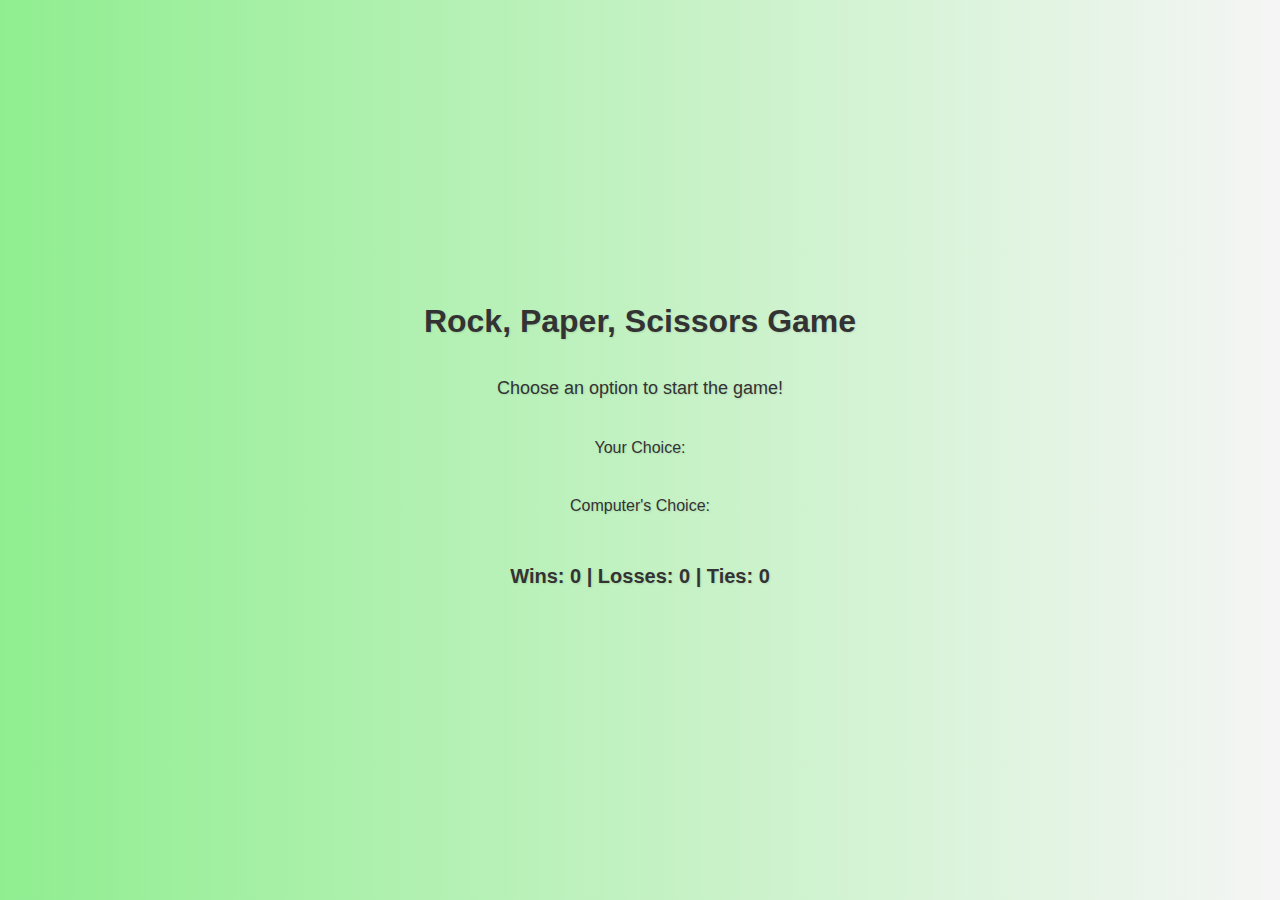
<file: Assingment-4/index.html>
<!DOCTYPE html>
<html lang="en">
  <head>
    <meta charset="UTF-8" />
    <meta http-equiv="X-UA-Compatible" content="IE=edge" />
    <meta name="viewport" content="width=device-width, initial-scale=1.0" />
    <link rel="stylesheet" href="style.css" />
    <title>Rock, Paper, Scissors</title>
  </head>
  <body>
    <h1>Rock, Paper, Scissors Game</h1>
    <p id="message">Choose an option to start the game!</p>
    <p id="player-choice">Your Choice:</p>
    <p id="computer-choice">Computer's Choice:</p>
    <p id="game-stats">Wins: 0 | Losses: 0 | Ties: 0</p>
    <div class="buttons">
      <!-- Buttons will be added here (inside div)-->
    </div>

    <!-- Link style.js file here -->
  </body>
</html>
</file>
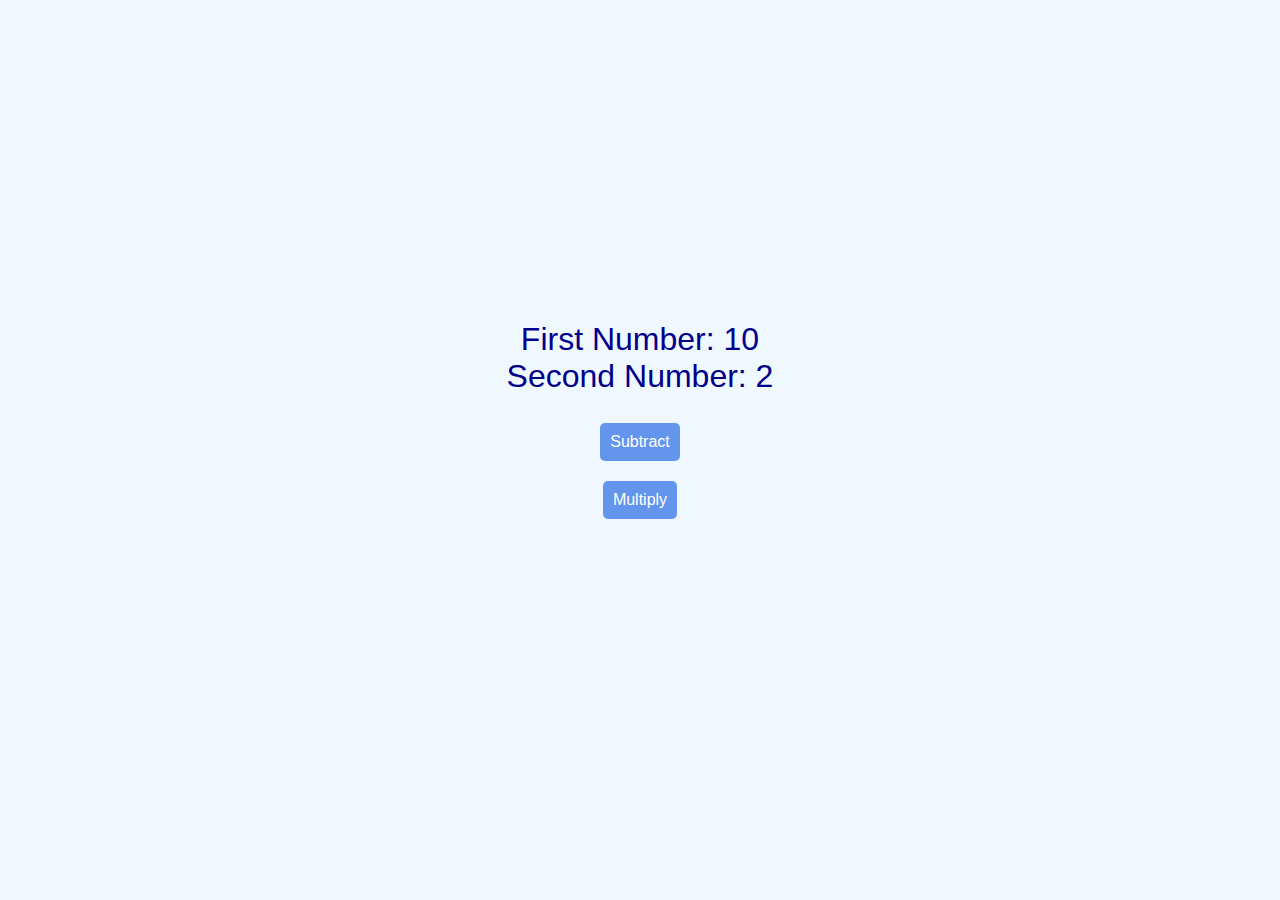
<file: Calculator/index.html>
<!DOCTYPE html>
<html lang="en">
<head>
    <meta charset="UTF-8">
    <meta http-equiv="X-UA-Compatible" content="IE=edge">
    <meta name="viewport" content="width=device-width, initial-scale=1.0">
    <link rel="stylesheet" href="style.css">
    <title>Calculator</title>
</head>
<body>
    <span id="num1-el"></span>
    <span id="num2-el"></span>
    <br>
    <button onclick="subtract()">Subtract</button>
    <button>Multiply</button>
    <br>
    <p id="sul-el"></p>
    <script src="script.js"></script>

</body>
</html>
</file>
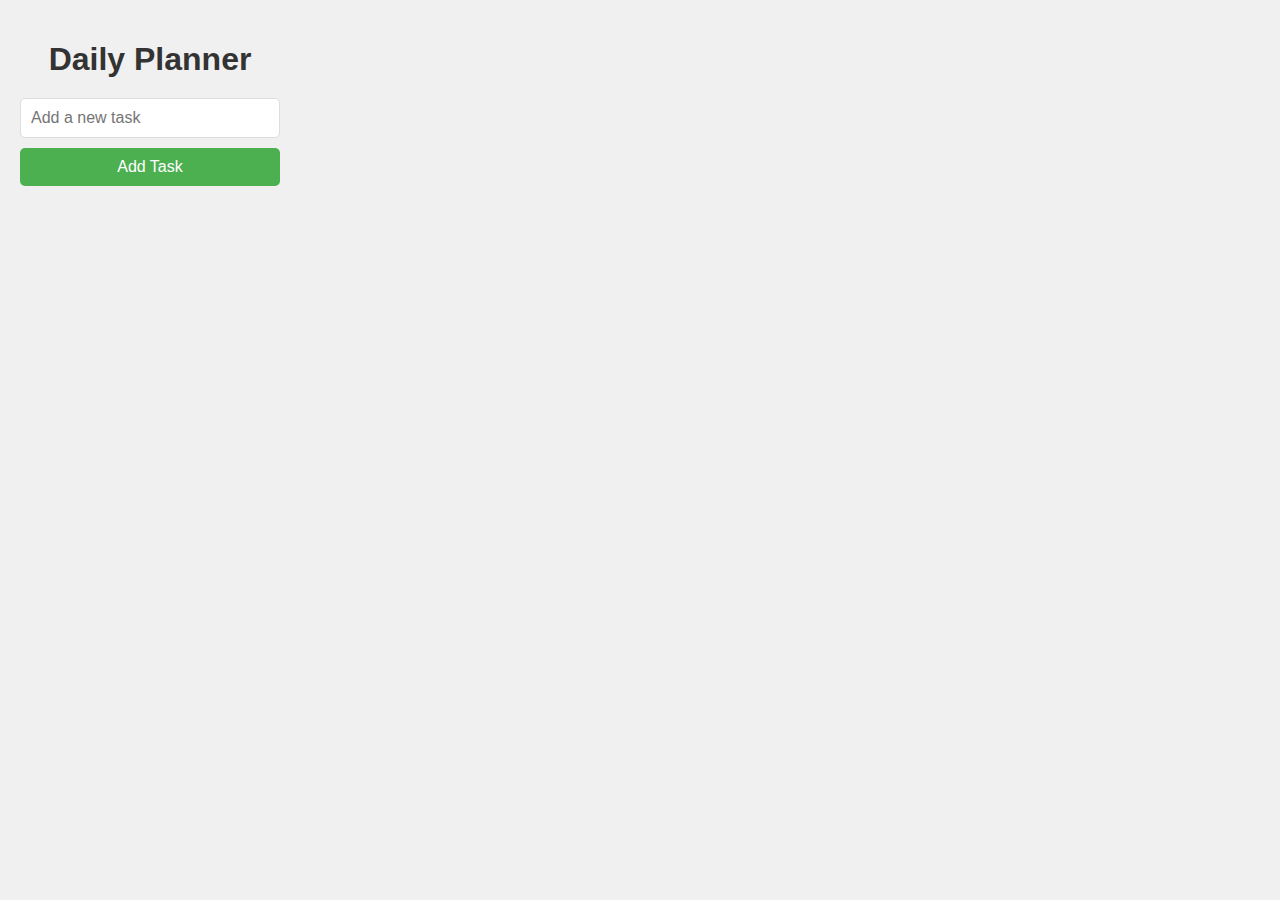
<file: Chrome-Extension/index.html>
<!DOCTYPE html>
<html>
  <head>
    <title>Daily Planner</title>
    <link rel="stylesheet" type="text/css" href="style.css" />
    <script src="script.js" defer></script>
  </head>
  <body>
    <h1>Daily Planner</h1>
    <input id="taskInput" type="text" placeholder="Add a new task" />
    <button id="addTaskButton">Add Task</button>
    <ul id="taskList"></ul>
  </body>
</html>
</file>
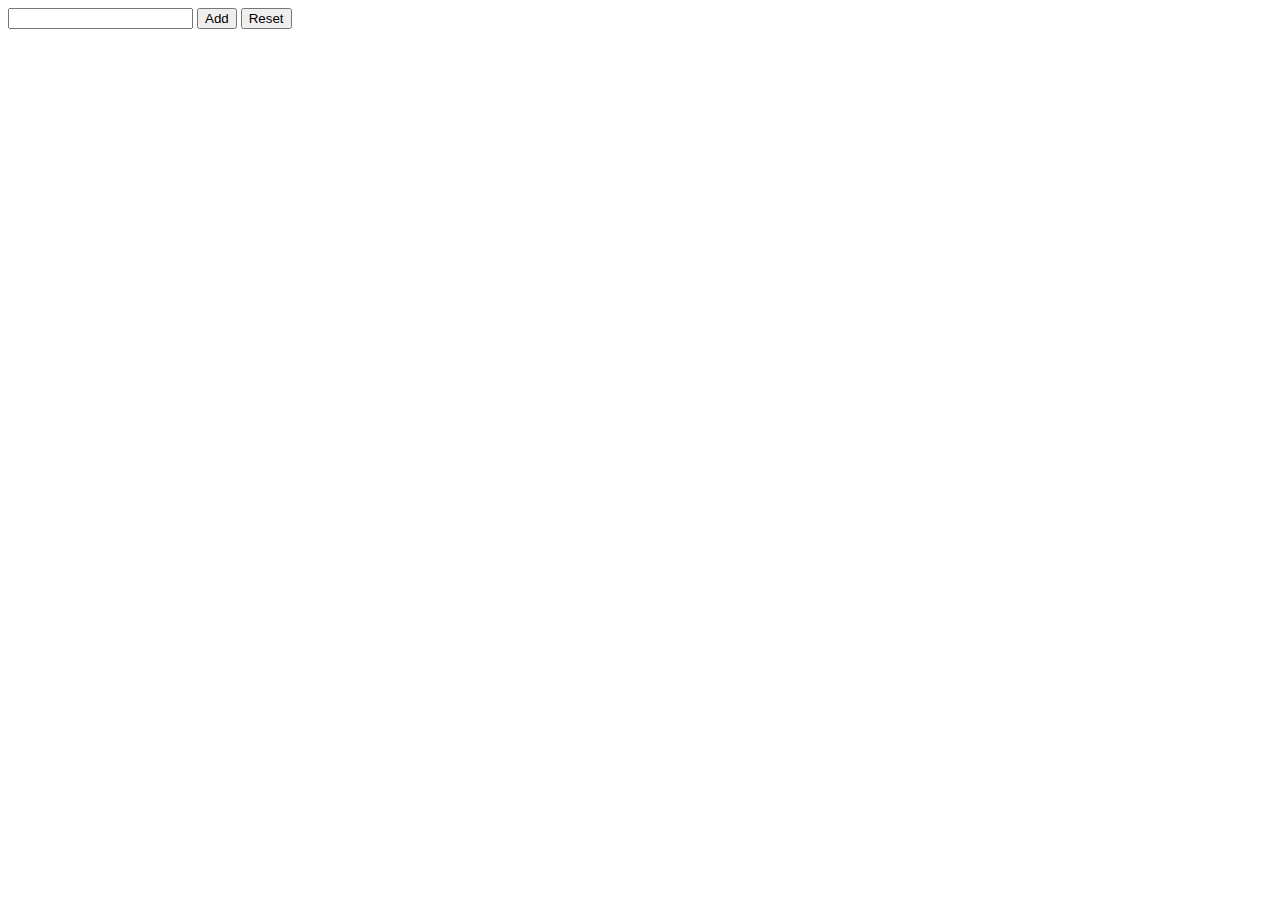
<file: Event-Listeners/index.html>
<!DOCTYPE html>
<html lang="en">
<head>
    <meta charset="UTF-8">
    <meta http-equiv="X-UA-Compatible" content="IE=edge">
    <meta name="viewport" content="width=device-width, initial-scale=1.0">
    <title>Document</title>
</head>
<body>
    <input id="input-el" type="text">
    <button id="input-btn">Add</button>
    <button id="reset-btn">Reset</button>

    <ul id="ul-el">
    </ul>

    <p id="error-msg" style="color: red;"></p>
    <script src="script.js"></script>
</body>
</html>
</file>
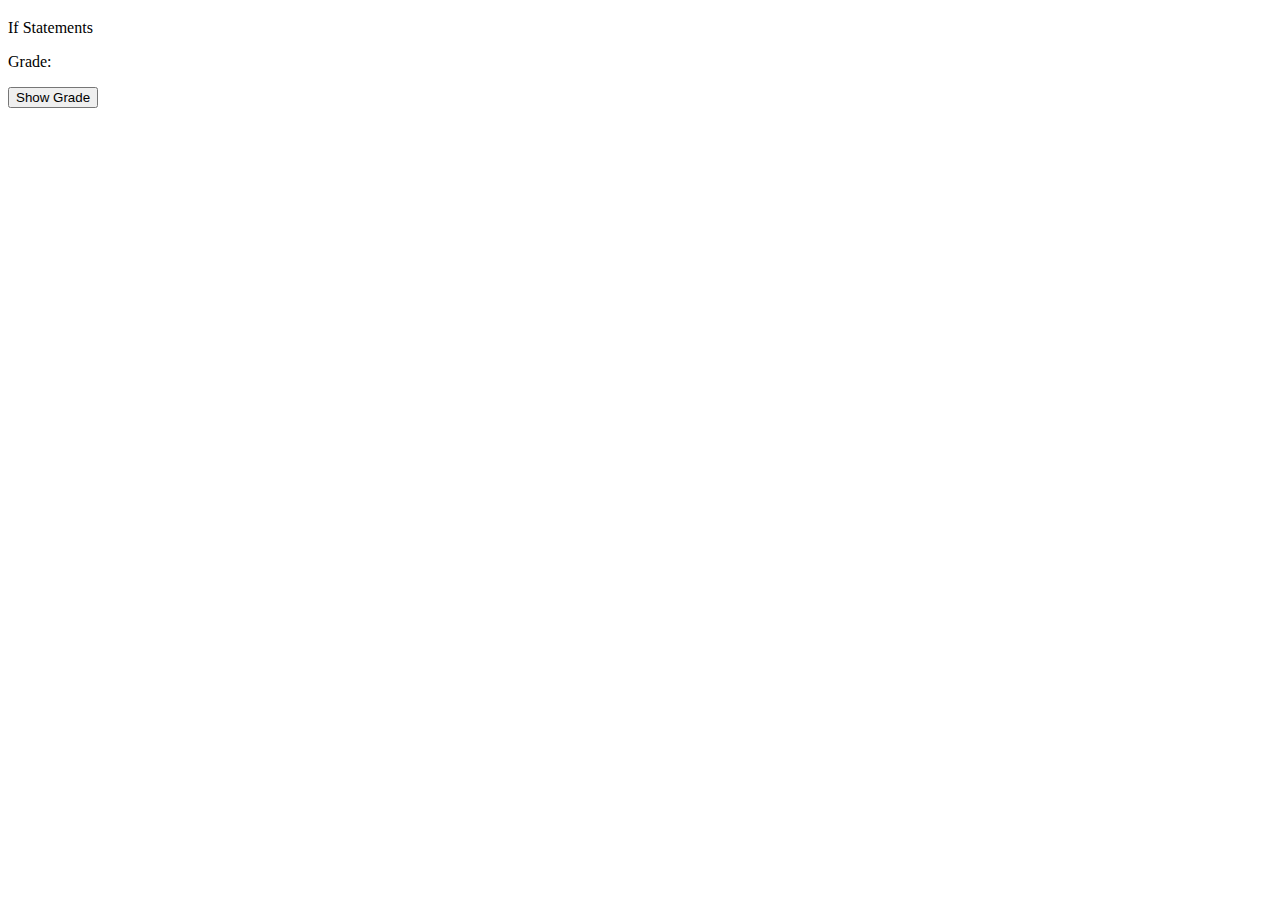
<file: if-Statements/index.html>
<!DOCTYPE html>
<html lang="en">
<head>
    <meta charset="UTF-8">
    <meta http-equiv="X-UA-Compatible" content="IE=edge">
    <meta name="viewport" content="width=device-width, initial-scale=1.0">
    <title>If Statements</title>
</head>
<body>
    <p id="greeting"></p>
    <h3 id="student"></h3>

    <p>If Statements</p>
    <p id="userGrade">Grade: </p>
    <button onclick="Grade()">Show Grade</button>
    <!-- <p>Arrays</p>
    <p>For Loop</p> -->

    <script src="script.js"></script>
</body>
</html>
</file>
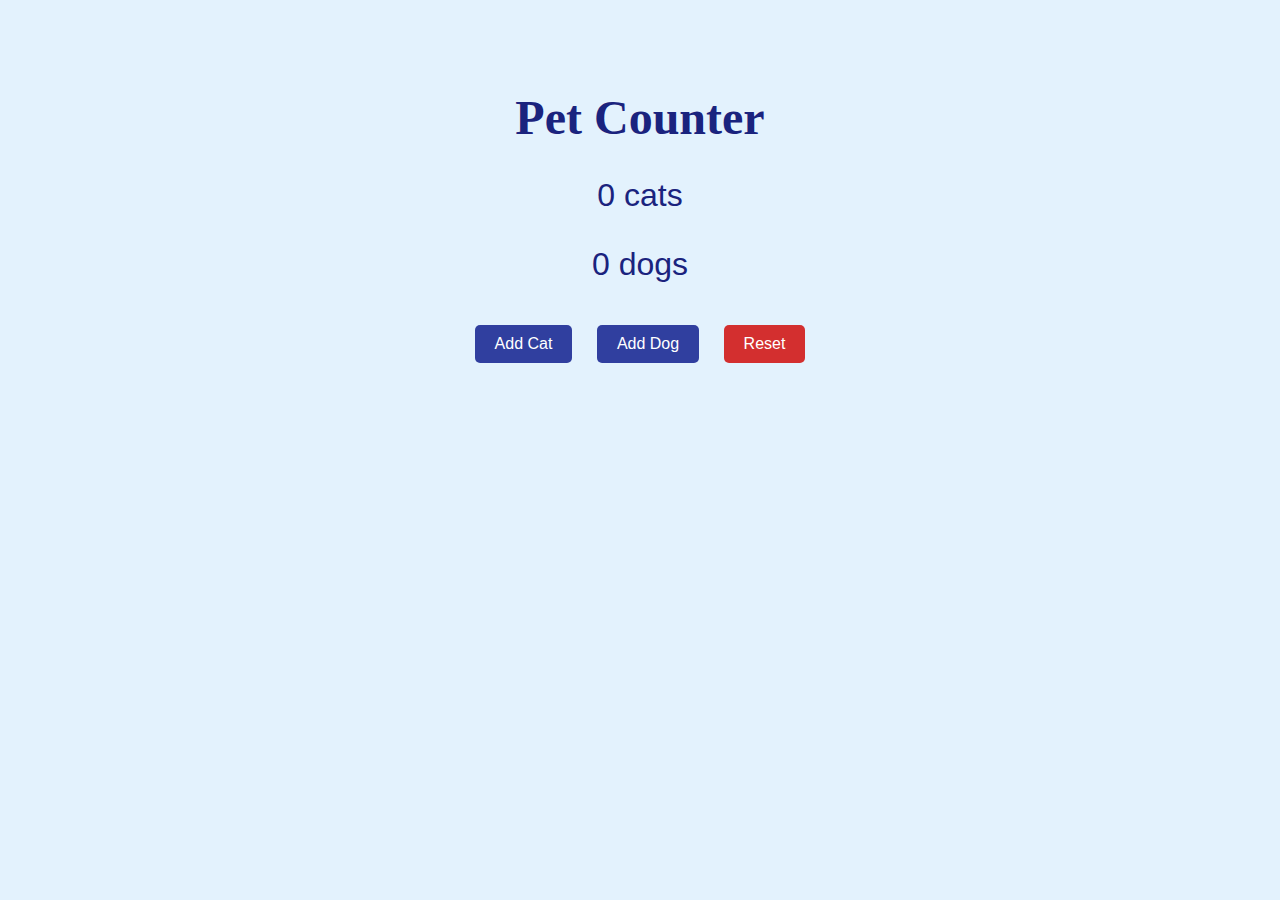
<file: Lesson_01/index.html>
<!DOCTYPE html>
<html lang="en">
<head>
    <meta charset="UTF-8">
    <meta http-equiv="X-UA-Compatible" content="IE=edge">
    <meta name="viewport" content="width=device-width, initial-scale=1.0">
    <title>Pet Counter</title>
    <link rel="stylesheet" href="style.css">
    <!-- <script src="" defer></script> -->
</head>
<body>
    <div class="container">
        <h1 class="title">Pet Counter</h1>
        <p id="catCounter" class="count">0 cats</p>
        <p id="dogCounter" class="count">0 dogs</p>
        <button onclick="addCat()" class="btn"> Add Cat</button>
        <button onclick="addDog()" class="btn"> Add Dog</button>
        <button onclick="reset()" class="btn reset">Reset</button>
    </div>
    
</body>
<script src="script.js"></script>
</html>
</file>
<file: Assingment-4/style.css>
body {
  font-family: Arial, sans-serif;
  text-align: center;
  background-image: linear-gradient(to right, lightgreen, whitesmoke);
  padding: 0;
  margin: 0;
  height: 100vh;
  display: flex;
  flex-direction: column;
  justify-content: center;
  align-items: center;
}

h1 {
  color: #333;
  margin-bottom: 20px;
  text-shadow: 1px 1px 2px rgba(0, 0, 0, 0.1);
}

button {
  font-size: 20px;
  padding: 10px 20px;
  margin: 10px;
  color: white;
  background-color: #4caf50;
  border: none;
  border-radius: 5px;
  cursor: pointer;
  transition: background 0.3s;
}

button:hover {
  background-color: #45a049;
}

p {
  color: #333;
  margin-bottom: 30px;
  font-size: 18px;
  text-shadow: 1px 1px 2px rgba(0, 0, 0, 0.1);
}

.buttons {
  display: flex;
}
#game-stats {
  font-weight: bold;
  font-size: 20px;
}

#player-choice,
#computer-choice {
  font-size: 16px;
  margin-top: 10px;
  color: #333;
}
</file>
<file: Calculator/style.css>
body {
    background-color: #f0f8ff;
    font-family: "Arial", sans-serif;
    display: flex;
    flex-direction: column;
    justify-content: center;
    align-items: center;
    height: 100vh;
    margin: 0;
  }
  
  button {
    margin: 10px;
    padding: 10px;
    font-size: 1em;
    color: #ffffff;
    background-color: #6495ed;
    border: none;
    border-radius: 5px;
    transition: background-color 0.3s ease;
  }
  
  button:hover {
    background-color: #4169e1;
  }
  
  button:active {
    background-color: #00008b;
    transition: background-color 0.1s ease;
  }
  
  #sum-el {
    font-size: 1.5em;
    font-weight: bold;
    color: #00008b;
    margin-top: 20px;
  }
  
  #num1-el,
  #num2-el {
    font-size: 2em;
    color: #00008b;
  }
</file>
<file: Chrome-Extension/style.css>
body {
  width: 300px;
  font-family: "Arial", sans-serif;
  background-color: #f0f0f0;
  padding: 20px;
  margin: 0;
  box-sizing: border-box;
}

h1 {
  color: #333;
  text-align: center;
  margin-bottom: 20px;
}

#taskInput {
  width: 100%;
  padding: 10px;
  font-size: 16px;
  border-radius: 5px;
  border: 1px solid #ddd;
  box-sizing: border-box;
}

#taskInput:focus {
  outline: none;
  border-color: #4caf50;
}

#addTaskButton {
  display: block;
  width: 100%;
  padding: 10px;
  background-color: #4caf50;
  color: white;
  font-size: 16px;
  border: none;
  border-radius: 5px;
  cursor: pointer;
  margin-top: 10px;
}

#addTaskButton:hover {
  background-color: #45a049;
}

#taskList {
  margin-top: 20px;
  padding: 0;
  list-style: none;
}

.taskItem {
  display: flex;
  align-items: center;
  padding: 15px;
  border: 1px solid #ddd;
  border-radius: 5px;
  background-color: white;
  margin-bottom: 10px;
  transition: background-color 0.3s ease;
}

.taskText {
  flex-grow: 1;
  margin-right: 10px;
}

.completed {
  text-decoration: line-through;
  color: grey;
}

.removeButton {
  background: none;
  border: none;
  cursor: pointer;
  color: red;
  font-size: 16px;
  transition: color 0.3s ease;
}

.removeButton:hover {
  color: darkred;
}

.checkbox {
  width: 20px;
  height: 20px;
  margin-right: 10px;
}
</file>
<file: Lesson_01/style.css>
body {
  background-color: #e3f2fd;
  font-family: Arial, sans-serif;
}

.container {
  max-width: 400px;
  margin: 0 auto;
  text-align: center;
  padding-top: 50px;
}

.title {
  font-family: "Pacifico", cursive;
  font-size: 3em;
  color: #1a237e;
}

.count {
  font-size: 2em;
  color: #1a237e;
}

.btn {
  margin: 10px;
  padding: 10px 20px;
  font-size: 1em;
  color: #ffffff;
  background-color: #303f9f;
  border: none;
  border-radius: 5px;
  cursor: pointer;
  transition: background 0.3s ease;
}

.btn:hover {
  background-color: #5c6bc0;
}

.reset {
  background-color: #d32f2f;
}

.reset:hover {
  background-color: #f44336;
}
</file>
